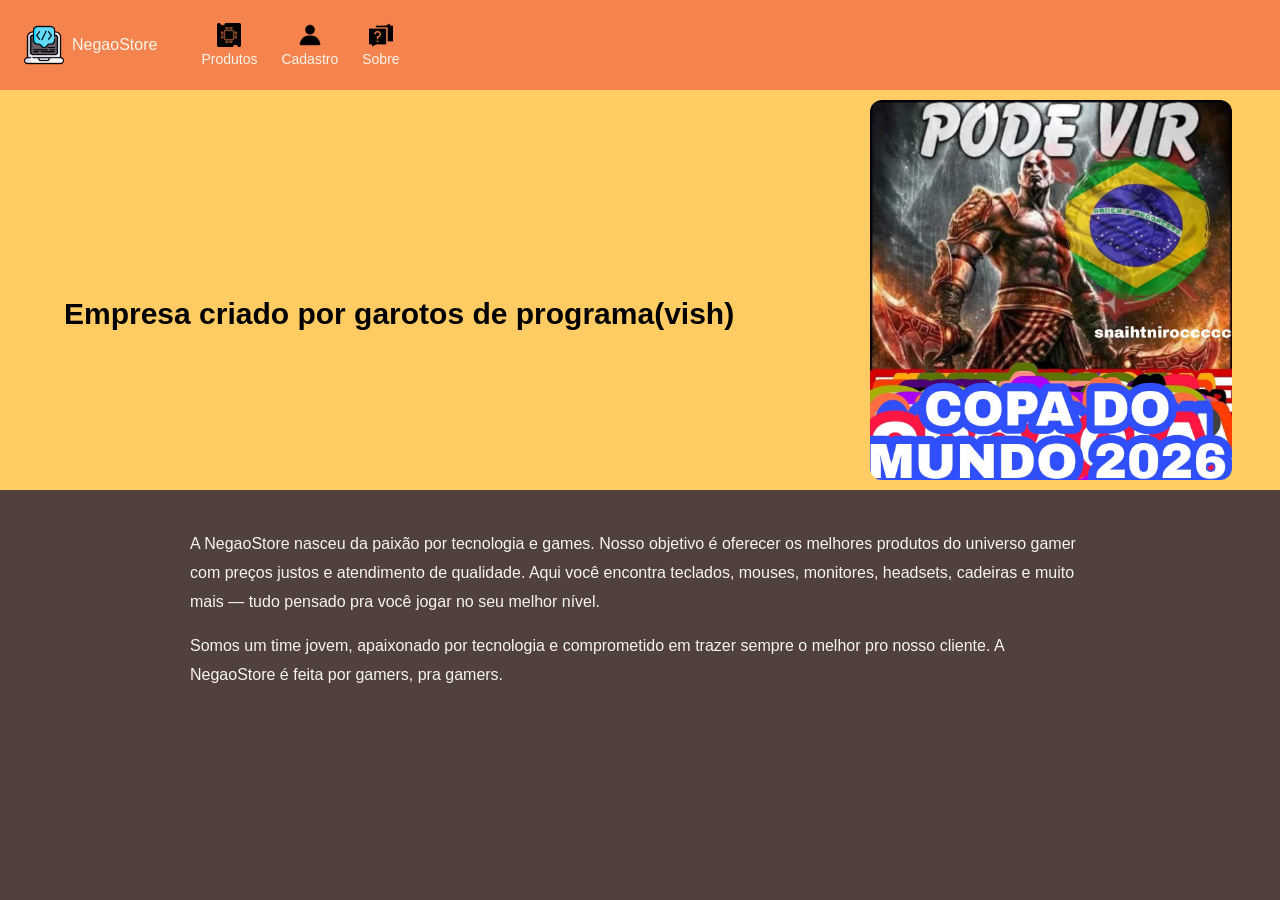
<file: sobre.html>
<!DOCTYPE html>
<html lang="pt-br">
<head>
    <meta charset="UTF-8">
    <meta name="viewport" content="width=device-width, initial-scale=1.0">
    <title>Sobre</title>
    <link rel="icon" href="imagens/logoSite.png" type="image/png">
    <link rel="stylesheet" href="style.css">
</head>
<body>
    <header>
        <div class="logo">
            <img src="imagens/logoSite.png" alt="NegaoStore" />
            <span class="nome-empresa">NegaoStore</span>
        </div>
        <nav>
            <a href="index.html">
                <img src="imagens/processador.png" alt="" />
                Produtos
            </a>
            <a href="pagLogin.html">
                <img src="imagens/perfil.png" alt="" />
                Cadastro
            </a>
            <a href="sobre.html">
                <img src="imagens/questionando.png" alt="" />
                Sobre
            </a>
        </nav>
    </header>

    <div class="quadrado_do_sobre">
        <h1 class="titulo">Empresa criado por garotos de programa(vish)</h1>
        <img src="imagens/FjjewytWAAMWHTE.jpg" alt="timao" />
    </div>

    <div class="sobre-texto">
        <p>A NegaoStore nasceu da paixão por tecnologia e games. Nosso objetivo é oferecer os melhores produtos do universo gamer com preços justos e atendimento de qualidade. Aqui você encontra teclados, mouses, monitores, headsets, cadeiras e muito mais — tudo pensado pra você jogar no seu melhor nível.</p>
        <p>Somos um time jovem, apaixonado por tecnologia e comprometido em trazer sempre o melhor pro nosso cliente. A NegaoStore é feita por gamers, pra gamers.</p>
    </div>

    <script src="script.js"></script>
</body>
</html>
</file>
<file: style.css>
body {
    background-color: #50413C;
    font-family: sans-serif;
    margin: 0;
}
header {
    background-color: #F5834D;
    display: flex;
    align-items: center;
    gap: 1.5rem;
    padding: 0 1.5rem;
    height: 90px;
}
.logo {
    display: flex;
    align-items: center;
    gap: 8px;
}
.logo img {
    height: 40px;
    width: auto;
}
.nome-empresa {
    font-family: 'Lucida Sans', Geneva, Verdana, sans-serif;
    color: #F8F5EC;
}
.barra-pesquisa {
    flex: 1;
    max-width: 400px;
}
.barra-pesquisa input {
    width: 100%;
    height: 38px;
    padding: 0 14px;
    border-radius: 8px;
    border: none;
    background: rgba(0, 0, 0, 0.2);
    color: #fff;
    font-size: 14px;
    outline: none;
}
.barra-pesquisa input::placeholder {
    color: rgba(255, 255, 255, 0.6);
}
.barra-pesquisa input:focus {
    background: rgba(0, 0, 0, 0.35);
}
nav {
    display: flex;
    flex-direction: row;
    gap: 1.5rem;
    margin-left: 20px;
}
nav a {
    color: #F8F5EC;
    text-decoration: none;
    font-size: 14px;
    display: flex;
    flex-direction: column;
    align-items: center;
    gap: 4px;
}
nav a img {
    width: 24px;
    height: 24px;
    object-fit: contain;
}
.carrossel {
    display: flex;
    align-items: center;
    gap: 12px;
    margin: 1rem auto;
    padding: 0 2rem;
    max-width: 100%;
    box-sizing: border-box;
}
.carrossel-track {
    flex: 1;
    display: flex;
    overflow: hidden; /* garante que esconde o que passar */
    border-radius: 16px;
    width: 100%;
}

.carrossel-track video {
    min-width: 100%;
    width: 100%;
    height: 600px; 
    object-fit: cover;
    flex-shrink: 0;
}

.carrossel-track img {
    min-width: 100%;
    width: 100%;
    height: 600px; /* altura separada pras imagens */
    object-fit: cover;
    flex-shrink: 0;
}
.seta {
    background: #F5834D;
    border: none;
    border-radius: 50%;
    width: 40px;
    height: 40px;
    font-size: 18px;
    color: #fff;
    cursor: pointer;
    transition: background 0.2s;
    flex-shrink: 0;
}
.seta:hover {
    background: #d96a35;
}
.categorias {
    display: flex;
    justify-content: center;
    gap: 1rem;
    padding: 1rem 2rem;
    max-width: 1200px;
    margin: 0 auto;
}
.categoria {
    display: flex;
    flex-direction: column;
    align-items: center;
    gap: 8px;
    cursor: pointer;
}
.cat-icone {
    width: 64px;
    height: 64px;
    border-radius: 50%;
    background-color: #F5834D;
    display: flex;
    align-items: center;
    justify-content: center;
    transition: transform 0.2s, background-color 0.2s;
}
.cat-icone img {
    width: 32px;
    height: 32px;
    object-fit: contain;
}
.cat-icone:hover {
    transform: translateY(-4px);
    background-color: #d96a35;
}
.categoria span {
    font-size: 13px;
    color: #F8F5EC;
    text-align: center;
}
.grade {
    display: grid;
    grid-template-columns: repeat(3, 1fr);
    gap: 20px;
    padding: 1rem 2rem;
    max-width: 1200px;
    margin: 0 auto;
}
.card {
    background-color: #FFCC63;
    border-radius: 20px;
    overflow: hidden;
    transition: transform 0.2s, box-shadow 0.2s;
    cursor: pointer;
}
.card img {
    width: 100%;
    height: 200px;
    object-fit: cover;
}
.card-info {
    background-color: #000;
    padding: 12px;
}
.card h3 {
    color: #F8F5EC;
}
.card p {
    color: green;
}
.card:hover {
    transform: translateY(-8px);
    box-shadow: 0 10px 20px rgba(0, 0, 0, 0.3);
}
.quadrado_do_sobre {
    height: 400px;
    background-color: #FFCC63;
    margin: 0;
}

.quadrado_do_sobre h1 {
    margin: 0;
    padding-top: 3rem;
    padding-left: 1rem;
}
.titulo {
    padding-top: 3rem;
    padding-left: 1rem;
    font-size: 30px;
}
.quadrado_do_sobre {
    height: 400px;
    background-color: #FFCC63;
    margin: 0;
    display: flex;
    align-items: center;
    justify-content: space-between;
    padding: 0 3rem;
    overflow: hidden;
}
.quadrado_do_sobre img {
    height: 380px;
    width: auto;
    object-fit: cover;
    border-radius: 12px;
    margin-left: 0;
}
.sobre-texto {
    max-width: 900px;
    margin: 2.5rem auto;
    padding: 0 2rem;
    color: #F8F5EC;
    font-size: 1rem;
    line-height: 1.8;
}

.sobre-texto p {
    margin-bottom: 1rem;
}
.cadastro-container {
    max-width: 450px;
    margin: 3rem auto;
    background-color: #FFCC63;
    border-radius: 20px;
    padding: 2rem;
}
.cadastro-container h2 {
    margin: 0 0 1.5rem 0;
    color: #3a2e2a;
    font-size: 1.5rem;
    text-align: center;
}
.campo {
    display: flex;
    flex-direction: column;
    gap: 6px;
    margin-bottom: 1rem;
}
.campo label {
    font-size: 14px;
    font-weight: bold;
    color: #3a2e2a;
}
.campo input {
    height: 40px;
    padding: 0 14px;
    border-radius: 8px;
    border: none;
    background: rgba(0,0,0,0.1);
    font-size: 14px;
    outline: none;
    color: #3a2e2a;
}
.campo input:focus {
    background: rgba(0,0,0,0.2);
}
.btn-cadastrar {
    width: 100%;
    height: 44px;
    background-color: #F5834D;
    color: #fff;
    border: none;
    border-radius: 10px;
    font-size: 16px;
    font-weight: bold;
    cursor: pointer;
    margin-top: 0.5rem;
    transition: background 0.2s;
}
.btn-cadastrar:hover {
    background-color: #d96a35;
}
.login-link {
    text-align: center;
    margin-top: 1rem;
    font-size: 13px;
    color: #3a2e2a;
}
.login-link a {
    color: #d96a35;
    font-weight: bold;
    text-decoration: none;
}
</file>
